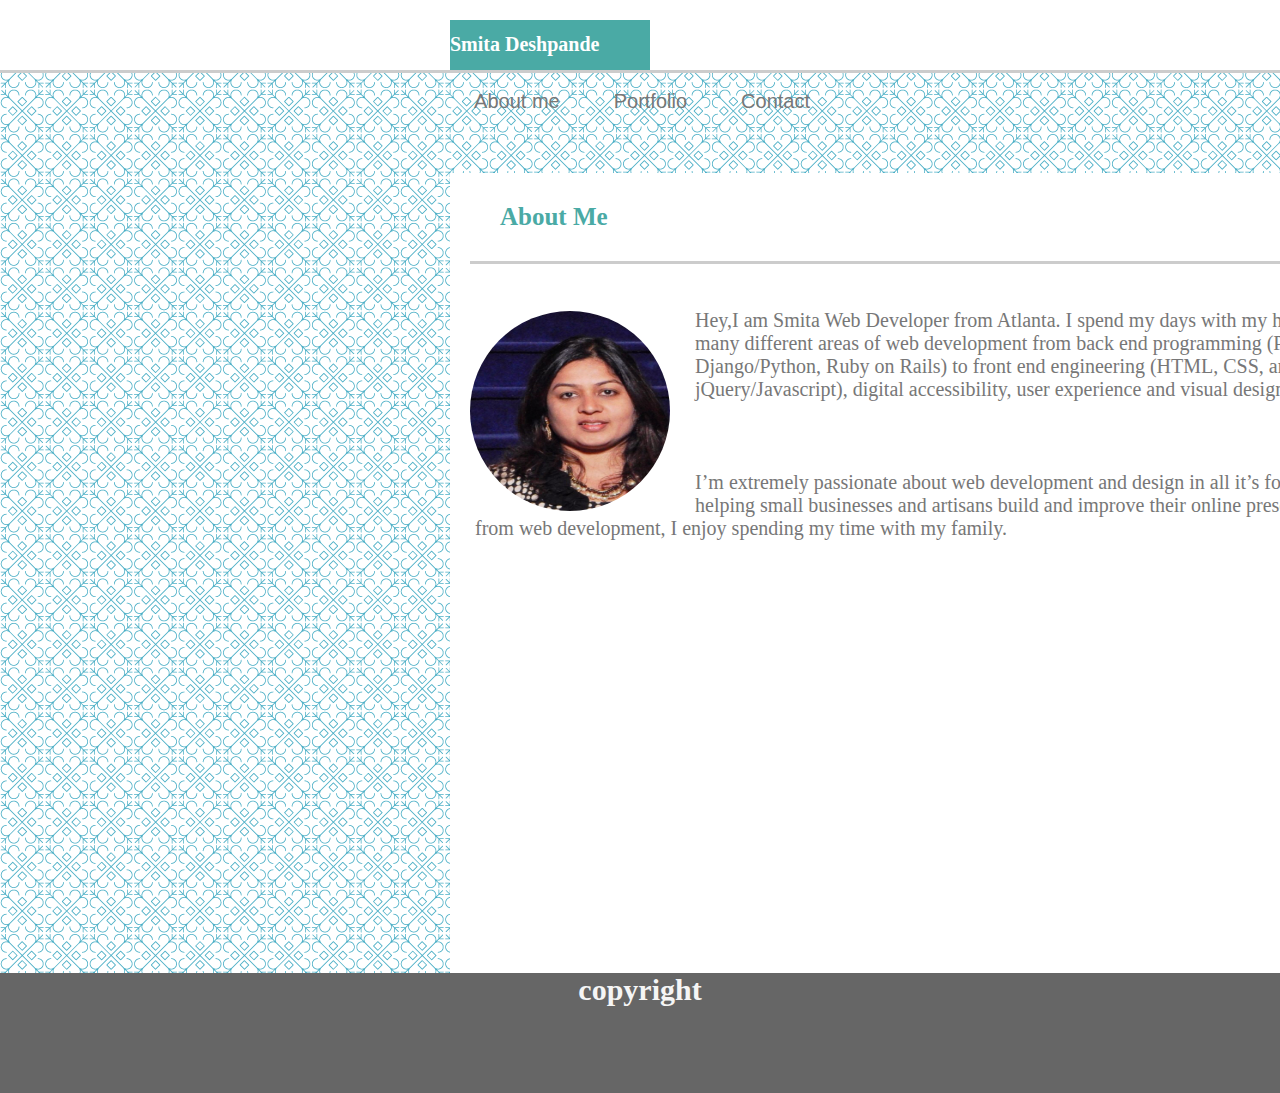
<file: index.html>
<!DOCTYPE html>
<html lang="en">
<head>
    <meta charset="UTF-8">
    <meta name="viewport" content="width=device-width, initial-scale=1.0">
    <meta http-equiv="X-UA-Compatible" content="ie=edge">
    <title>Smita's Portfolio</title>
    <link rel="stylesheet" type="text/css" a href="assets/css/style.css">
</head>
<body>
    
    
        <header>
            
            <div class="container">
           
            <div class= "logo">
                <h1> Smita Deshpande</h1>
            </div>
            <nav >
                <ul>
                <li><a href = "index.html"> About me</a></li>
                <li><a href ="portfolio.html"> Portfolio</a><li>
                <li><a href ="contact.html"> Contact</a></li>
                </ul>
            </nav>
        </header>
        
        <nav class="content">
                            
            <h1  id="aboutme">About Me </h1>
                <img  id="smitaimage" src="assets/images/Smita.png">
                <p> Hey,I am Smita Web Developer from Atlanta. I spend my days with my hands in many different areas of web development from back end programming (PHP, Django/Python, Ruby on Rails) to front end engineering (HTML, CSS, and jQuery/Javascript), digital accessibility, user experience and visual design.</p>


                       <p>I’m extremely passionate about web development and design in all it’s forms and helping small businesses and artisans build and improve their online presence. Aside from web development, I enjoy spending my time with my family.
                     </p>
        </nav>
        
        <footer>
            <div>
                <h1>  copyright</h1>
            </div>
        </footer>
    </div>
    
</body>


</html>
</file>
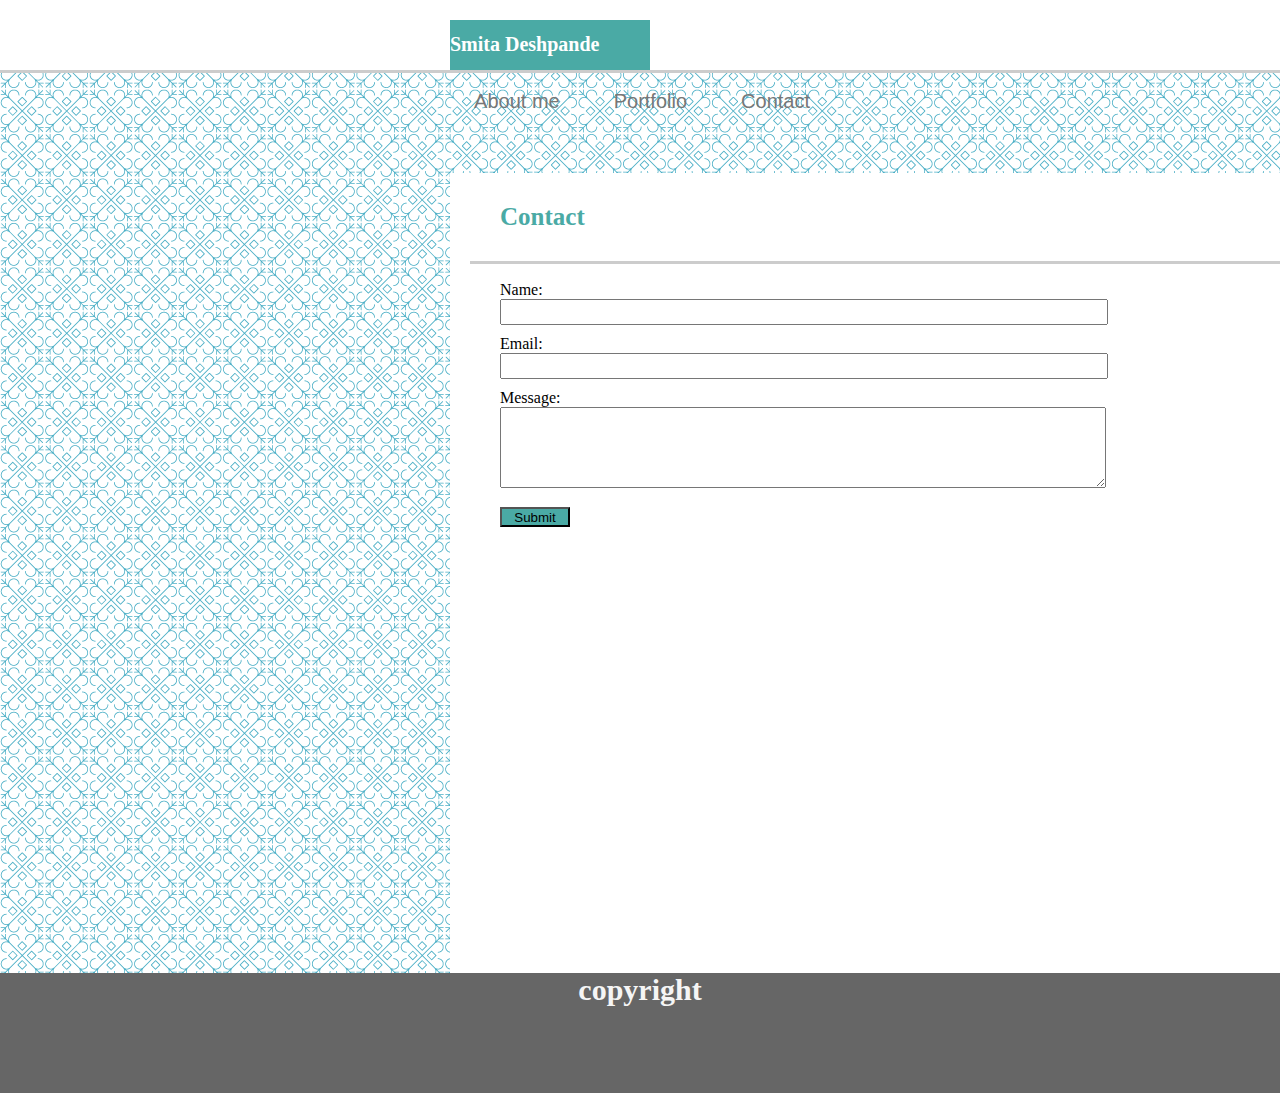
<file: contact.html>
<!DOCTYPE html>
<html lang="en">
<head>
    <meta charset="UTF-8">
    <meta name="viewport" content="width=device-width, initial-scale=1.0">
    <meta http-equiv="X-UA-Compatible" content="ie=edge">
    <title>Portfolio</title>
    <link rel="stylesheet" type="text/css" a href="assets/css/style.css">
</head>

<body>
      
    <header>
        <div class="container">
        <div class= "logo">
            <h1> Smita Deshpande</h1>
        </div>
        <nav >
            <ul>
            <li><a href = "index.html"> About me</a></li>
            <li><a href = "portfolio.html"> Portfolio</a><li>
            <li><a href = "contact.html"> Contact</a></li>
            </ul>
        </nav>
    </header>
    
    <nav class="content">
        <h1  id="aboutme">Contact </h1>  
        <div class="contact form" >

            <form>
                Name:
                <br>
                <input type="text" name="Name" class="inputcontent">
                <br>
                Email:
                <br>
                <input type="email" name=" Email" class="inputcontent">
                <br>
                Message:
                <br>

                <textarea name="message" rows= 5  class="inputcontent">  </textarea>
                <br>
                <input type= "submit" name="submit" class="submitform">


            </form>

 

        </div>             
        
    </nav>
    
    <footer>
        <div>
            <h1>  copyright</h1>
        </div>
    </footer>
</div>

</body>


</html>
</file>
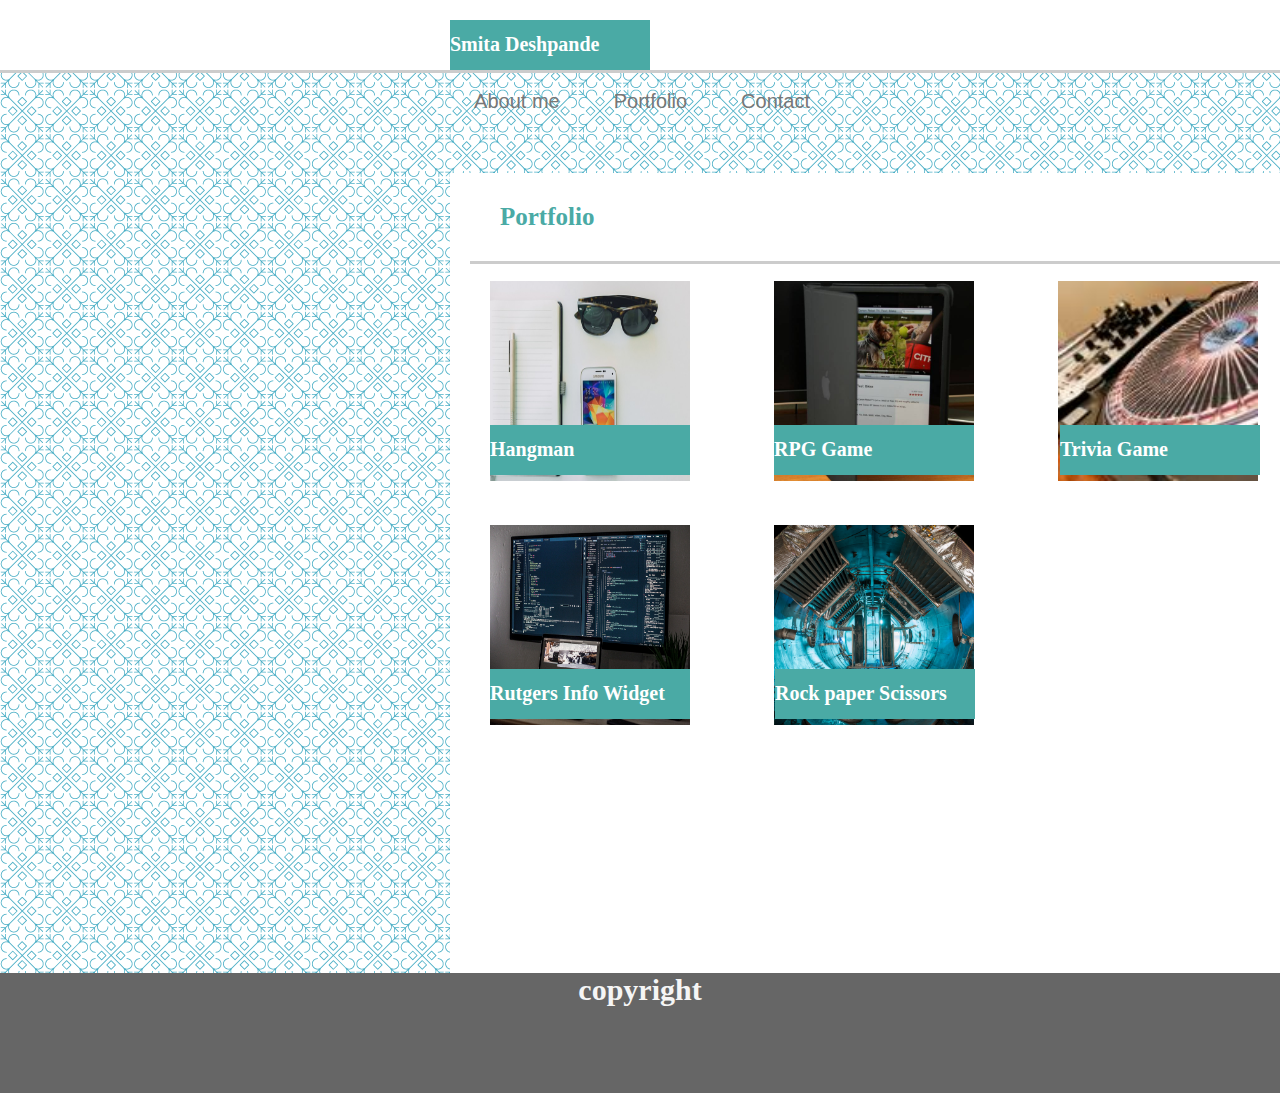
<file: portfolio.html>
<!DOCTYPE html>
<html lang="en">
<head>
    <meta charset="UTF-8">
    <meta name="viewport" content="width=device-width, initial-scale=1.0">
    <meta http-equiv="X-UA-Compatible" content="ie=edge">
    <title>Portfolio</title>
    <link rel="stylesheet" type="text/css" a href="assets/css/style.css">
</head>
<body>
    
    <header>
            
        <div class="container">
            <div class= "logo">
            <h1> Smita Deshpande</h1>
        </div>
        <nav >
            <ul>
            <li><a href = "index.html"> About me</a></li>
            <li><a href = "portfolio.html"> Portfolio</a><li>
            <li><a href = "contact.html"> Contact</a></li>
            </ul>
        </nav>
    </header>
            <nav class="content">
                     
                <h1  id="aboutme">Portfolio</h1> 
                
                <div class="bigcontainer">
                <img id="image1" src="assets/images/image1.jpg">
                <div class="wrapper1">
                    <h1> Hangman</h1> 
                </div>
                <img  id="image2" src="assets/images/image2.jpg">
                <div class="wrapper2">
                        <h1> RPG Game</h1> 
                </div>
                <img  id="image3" src="assets/images/image3.png">
                <div class="wrapper3">
                        <h1> Trivia Game</h1> 
                </div>
                <img  id="image4" src="assets/images/image4.jpg">
                <div class="wrapper4">
                        <h1> Rutgers Info Widget</h1> 
                </div>
                <img  id="image6" src="assets/images/image6.jpg">
                <div class="wrapper6">
                        <h1> Rock paper Scissors</h1> 
                </div>
                </div>
                
                
                
                
            </nav>
            
            <footer>
                <div>
                    <h1>  copyright</h1>
                </div>
            </footer>
        
</body>
</html>
</file>
<file: assets/css/style.css>
html,body{
    margin: 0;
    padding: 0;
    height:100%;
    background-image: url('../images/morocco.png');
    
}
header {
font-family:  'Georgia', Times, Times New Roman, serif;
background-color: #ffffff;
width: 100%;
min-height: 70px;
border-bottom: solid;
border-bottom-color: #cccccc;


}
.logo{
    
    width: 200px;
    height: 50px;
    background-color: #4aaaa5;
    margin-top:20px;
    margin-left: 450px;
    float: left;
       
}

h1 {
    color: #ffffff;
    font-size: 20px
}
  
.content p{
    font-size: 20px;
    color: #777777;
    padding: 25px;
}

header a{
    margin-right: 50px;
    margin-bottom: 70px;
    margin-top: 20px;
    font-size: 20px;
    font-family: 'Arial', 'Helvetica Neue', Helvetica, sans-serif;
    color: #777777;
        text-decoration: none;

}
header ul{
    margin: 20px;
    padding: 0;
    text-decoration: none;
}
header li{
    text-decoration: none;
    display:inline;
    
}

header nav{
    float:right;
    margin-right: 400px;
}
.content{
    margin-top:30px;
    width: 960px;
    margin-left: 450px;
    margin-right: 300px;
    min-height: 100%;
    margin-bottom: -120px;
    background-color: #ffffff;
     
}

.content::after{
    content:"";
    display: block;

}
#aboutme {
    color: #4aaaa5;
    font-size: 25px;
    padding: 30px;
    margin-top: 100px;
    margin-left: 20px;
    border-bottom: solid;
    border-bottom-color:#cccccc;
    
}
#smitaimage{
    float: left;
    width: 200px;
    height: 200px;
    margin-top: 30px;
    margin-left: 20px;
    margin-right: 25px;
    border-radius: 50%;
       
}
.bigcontainer{
    position: relative;
}

#image1,#image2,#image3,#image4,#image6 {
    width: 200px;
    height:200px;
    padding-left: 20px;
    margin-left: 20px;
    margin-bottom: 40px;
    margin-right: 40px;
}


.wrapper1{
    position: absolute;
   background-color: #4aaaa5;
   margin-left: 40px;
   margin-top: -100px;
   width:200px;
   }

   .wrapper2{
       position: absolute;
       background-color: #4aaaa5;
       margin-left: 324px;
       margin-top: -100px;
       width:200px;
   }

   .wrapper3{
    position: absolute;
    background-color: #4aaaa5;
    margin-left: 610px;
    margin-top: -100px;
    width:200px;
}

.wrapper4{
    position: absolute;
    background-color: #4aaaa5;
    margin-left: 40px;
    margin-top: -100px;
    width:200px;
}

.wrapper6{
    position: absolute;
    background-color: #4aaaa5;
    margin-left: 325px;
    margin-top: -100px;
    width:200px;
}

footer{
    background-color: #666666;
       
}

footer h1{
    color: whitesmoke;
    text-align: center;
    font-size: 30px;
}
footer,.content::after {
    height: 120px;
}
   
form{
    width:600px;
    margin-left: 50px;
}
input{
    width:100%;
    margin-bottom: 10px;
    height:20px
 
}
input[type=submit]{
    width:70px;
    background-color: #4aaaa5;
    margin-top: 15px;

}

textarea{
    width:100%;
}
</file>
